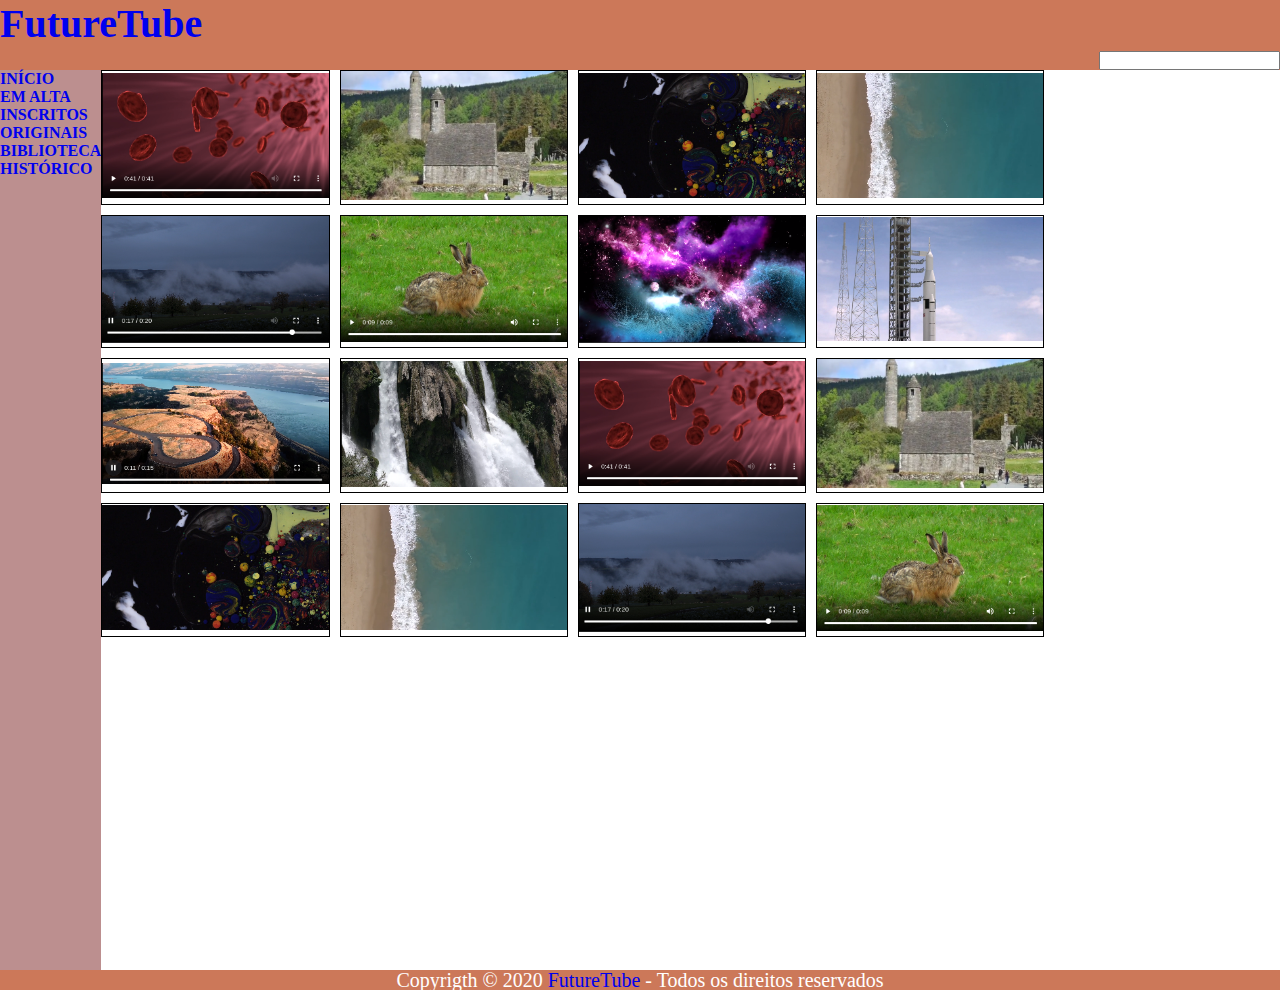
<file: docs/index.html>
<!DOCTYPE html>
<html lang="en">

<head>
    <meta charset="UTF-8">
    <meta name="viewport" content="width=device-width, initial-scale=1.0">
    <meta http-equiv="X-UA-Compatible" content="ie=edge">
    <link rel="stylesheet" type="text/css" href="futuretube.css">
    <script data-ad-client="ca-pub-3808193959835271" async src="https://pagead2.googlesyndication.com/pagead/js/adsbygoogle.js"></script>
    <title>FutureTube - iMartiniano</title>
</head>

<body>
    <header>
        <a href="index.html">
            <h1>FutureTube</h1>
        </a>
        <div class="busca">
            <input type="text" name="name"><br>
        </div>
    </header>
    <main>
        <aside>
            <div>
                <a href="#">
                    <h4>INÍCIO</h4>
                </a>
                <a href="#">
                    <h4>EM ALTA</h4>
                </a>
                <a href="#">
                    <h4>INSCRITOS</h4>
                </a>
                <a href="#">
                    <h4>ORIGINAIS</h4>
                </a>
                <a href="#">
                    <h4>BIBLIOTECA</h4>
                </a>
                <a href="#">
                    <h4>HISTÓRICO</h4>
                </a>
            </div>
        </aside>

        <section>
            <div class="container">
                <div class="item" id="item1"><a href="video1.html"><img src="./imagens/img1.png" alt=""></a></div>
                <div class="item" id="item2"><a href="video2.html"><img src="./imagens/img2.png" alt=""></a></div>
                <div class="item" id="item3"><a href="video3.html"><img src="./imagens/img3.png" alt=""></a></div>
                <div class="item" id="item4"><a href=""><img src="./imagens/img4.png" alt=""></a></div>
                <div class="item" id="item5"><a href=""><img src="./imagens/img5.png" alt=""></a></div>
                <div class="item" id="item6"><a href=""><img src="./imagens/img6.png" alt=""></a></div>
                <div class="item" id="item7"><a href=""><img src="./imagens/img7.png" alt=""></a></div>
                <div class="item" id="item8"><a href=""><img src="./imagens/img8.png" alt=""></a></div>
                <div class="item" id="item9"><a href=""><img src="./imagens/img9.png" alt=""></a></div>
                <div class="item" id="item10"><a href=""><img src="./imagens/img10.png" alt=""></a></div>
                <div class="item" id="item11"><a href=""><img src="./imagens/img1.png" alt=""></a></div>
                <div class="item" id="item12"><a href=""><img src="./imagens/img2.png" alt=""></a></div>
                <div class="item" id="item13"><a href=""><img src="./imagens/img3.png" alt=""></a></div>
                <div class="item" id="item14"><a href=""><img src="./imagens/img4.png" alt=""></a></div>
                <div class="item" id="item15"><a href=""><img src="./imagens/img5.png" alt=""></a></div>
                <div class="item" id="item16"><a href=""><img src="./imagens/img6.png" alt=""></a></div>
            </div>
        </section>

        
    </main>
    <footer>
        <p>
            Copyrigth &copy; 2020 <a href="#">FutureTube</a> - Todos os direitos reservados
            <p>
    </footer>
</body>

</html>
</file>
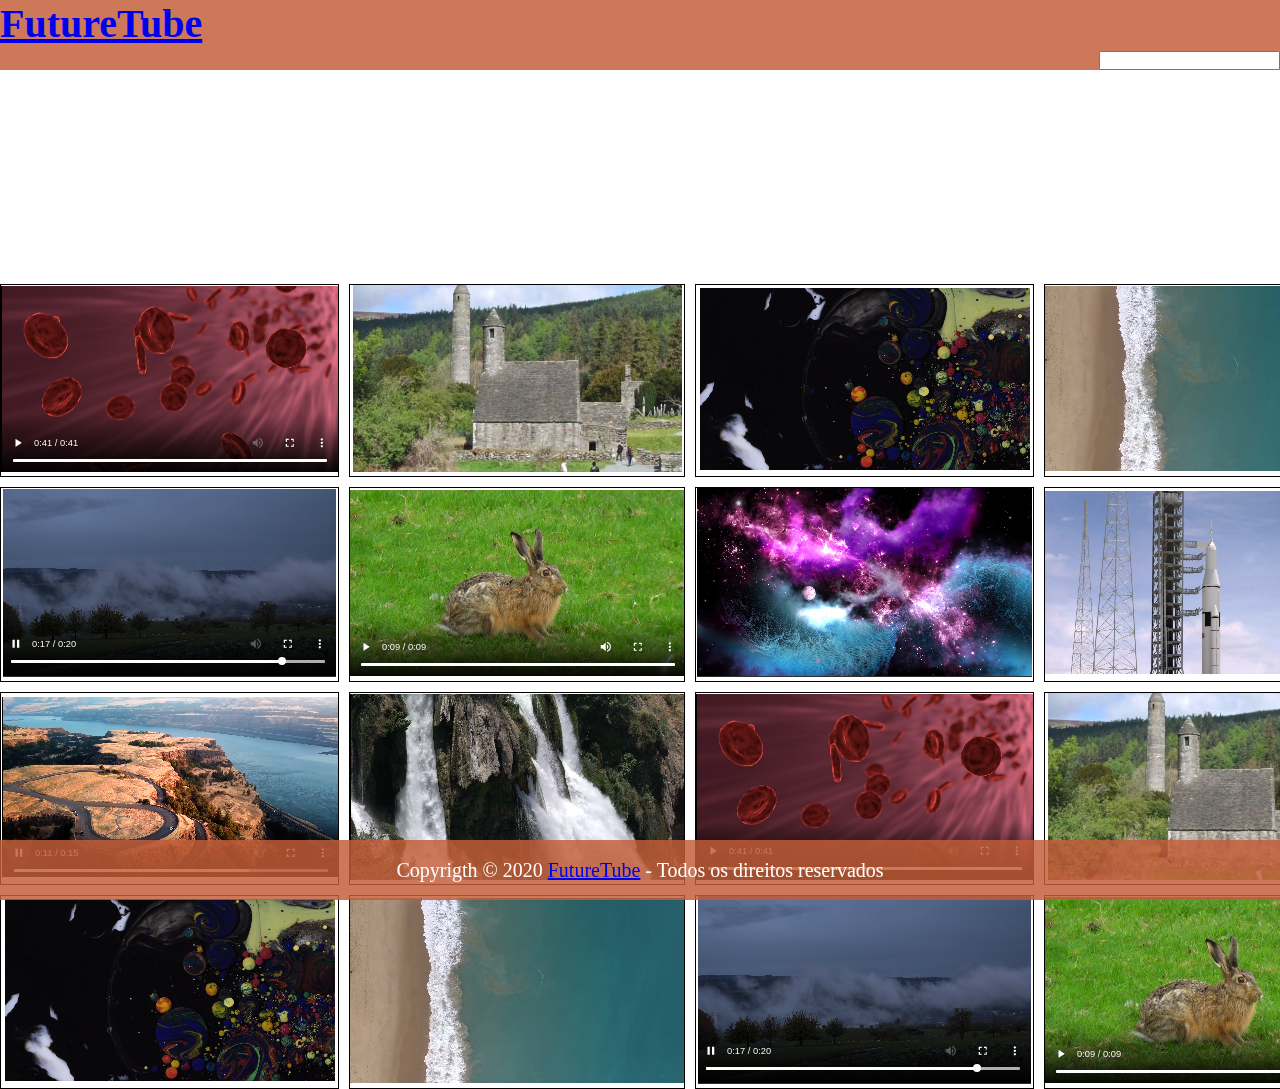
<file: futuretube.html>
<!DOCTYPE html>
<html lang="en">

<head>
    <meta charset="UTF-8">
    <meta name="viewport" content="width=device-width, initial-scale=1.0">
    <meta http-equiv="X-UA-Compatible" content="ie=edge">
    <link rel="stylesheet" type="text/css" href="futuretube.css">
    <title>FutureTube</title>
</head>

<body>
    <header>
        <a href="futuretube.html"><h1>FutureTube</h1></a>
        <div class="busca">
            <input type="text" name="name"><br>
        </div>
    </header>
    
    <main>
        <section>
            <article>
                <div class="container">
                    <div class="item" id="item1"><a href="video1.html"><img src="./imagens/img1.png" alt=""></a></div>
                    <div class="item" id="item2"><a href="video2.html"><img src="./imagens/img2.png" alt=""></a></div>
                    <div class="item" id="item3"><a href="video3.html"><img src="./imagens/img3.png" alt=""></a></div>
                    <div class="item" id="item4"><a href=""><img src="./imagens/img4.png" alt=""></a></div>
                    <div class="item" id="item5"><a href=""><img src="./imagens/img5.png" alt=""></a></div>
                    <div class="item" id="item6"><a href=""><img src="./imagens/img6.png" alt=""></a></div>
                    <div class="item" id="item7"><a href=""><img src="./imagens/img7.png" alt=""></a></div>
                    <div class="item" id="item8"><a href=""><img src="./imagens/img8.png" alt=""></a></div>
                    <div class="item" id="item9"><a href=""><img src="./imagens/img9.png" alt=""></a></div>
                    <div class="item" id="item10"><a href=""><img src="./imagens/img10.png" alt=""></a></div>
                    <div class="item" id="item11"><a href=""><img src="./imagens/img1.png" alt=""></a></div>
                    <div class="item" id="item12"><a href=""><img src="./imagens/img2.png" alt=""></a></div>
                    <div class="item" id="item13"><a href=""><img src="./imagens/img3.png" alt=""></a></div>
                    <div class="item" id="item14"><a href=""><img src="./imagens/img4.png" alt=""></a></div>
                    <div class="item" id="item15"><a href=""><img src="./imagens/img5.png" alt=""></a></div>
                    <div class="item" id="item16"><a href=""><img src="./imagens/img6.png" alt=""></a></div>
                </div>
            </article>
        </section>
    </main>
    <footer>
        <p>
            Copyrigth &copy; 2020 <a href="#">FutureTube</a> - Todos os direitos reservados
        <p>
    </footer>
</body>

</html>
</file>
<file: docs/futuretube.css>
* {
    margin: 0;
    padding: 0;
}
html {
    height: 100vh;
    width: 100vw;
}
body {
    height: 100vh;
    width: 100vw;
}
header {
    width: 100%;    
    text-align:left;
    font-size: 20px;
    color: white;
    background-color:rgba(194, 93, 56, 0.836);
}
.busca{
    text-align:right;    
}
footer {
    width: 100%;
  
    bottom: 0;
    text-align: center;
    font-size: 20px;
    color: white;
    background-color: rgba(194, 93, 56, 0.836);
}
u {
    cursor: pointer;
}
p {
    max-height: 2.0em;
    line-height: 1.0em;
}
a:link
{
    text-decoration:none;
}
main {
 
    position: relative;
    width: 100vw;
    height: 100vh;
    display: flex;    
}   
main aside{
     
    background-color: rosybrown;
    height: 100%;
    left: 0;
}
.container{
    box-sizing: border-box;     
    width: 80%;
    display: grid;
    grid-template-rows: 1fr 1fr 1fr 1f;
    grid-template-columns: 1fr 1fr 1fr 1fr ;
    gap: 10px;       
}
.item{
   
    border: 1px solid black;
    display: grid;
    align-items: center;
    justify-content: center;
}
#item1 {
 
    grid-row: 1/2 ;
    grid-column: 1/2;
}
#item2 {
    
    grid-row: 1/2 ;
    grid-column: 2/3;
}
#item3 {
   
    grid-row: 1/2 ;
    grid-column: 3/4;
}
#item4 {
   
    grid-row: 1/2 ;
    grid-column: 4/5;
}
#item5 {
  
    grid-row: 2/3 ;
    grid-column: 1/2;
}
#item6 {
 
    grid-row: 2/3 ;
    grid-column: 2/3;
}
#item7 {
    
    grid-row: 2/3 ;
    grid-column: 3/4;
}
#item8 {
   
    grid-row: 2/3 ;
    grid-column: 4/5 ;
}
#item9 {
    grid-row: 3/4 ;
    grid-column: 1 /2;
}
#item10 {
    grid-row: 3/4 ;
    grid-column: 2/3;
}
#item11 {
    grid-row: 3/4;
    grid-column: 3/4;
}
#item12 {
  
    grid-row: 3/4 ;
    grid-column: 4/5;
}
#item13 {
   
    grid-row: 4/5 ;
    grid-column: 1/2 ;
}
#item14 {
    grid-row: 4/5 ;
    grid-column: 2 /3;
}
#item15 {
    grid-row: 4/5 ;
    grid-column: 3/4;
}
#item16 {
    grid-row: 4/5;
    grid-column: 4/5;
}
img {
    max-width: 100%;
}
</file>
<file: futuretube.css>
* {
    margin: 0;
    padding: 0;
}

html {
    height: 100vh;
    width: 100vw;
}

body {
    height: 100%;
    width: 100%;
}

header {
    width: 100%;
    margin-bottom: 5%;
    
    text-align:left;
    font-size: 20px;
    color: white;
    background-color:rgba(194, 93, 56, 0.836);
}
.busca{
    text-align:right;
    
}

footer {
    width: 100%;
    position: fixed;
    bottom: 0;
    text-align: center;
    font-size: 20px;
    color: white;
    background-color: rgba(194, 93, 56, 0.836);
}
footer p{
    margin: 20px;
}

u {
    cursor: pointer;
}

p {
    max-height: 2.0em;
    line-height: 1.0em;
}

main {
 
    position: relative;
    width: 100%;
    height: 100%;
    display: flex;
    align-items: stretch;
    justify-content: stretch;
}

section {
    
    display: flex;
    flex-direction: column;
    align-self: stretch;
    flex-grow: 1;
}

article {
    height: 100%;
    flex-grow: 1;
    display: flex;
    flex-direction: column;
    align-items: center;
    justify-content: center;
    
}


.container{
    
    width: 100vw;
    height: 600px;
    display: grid;
    grid-template-rows: 1fr 1fr 1fr 1fr 1fr 1fr 1fr 1fr;
    grid-template-columns: 1fr 1fr 1fr 1fr 1fr 1fr 1fr 1fr;
    gap: 10px;
    
    
       
}
.item{
    border: 1px solid black;
    display: grid;
    align-items: center;
    justify-content: center;
}
#item1 {
 
    grid-row: 1/2 ;
    grid-column: 1/2;
}
#item2 {
    
    grid-row: 1/2 ;
    grid-column: 2/3;
}
#item3 {
   
    grid-row: 1/2 ;
    grid-column: 3/4;
}
#item4 {
   
    grid-row: 1/2 ;
    grid-column: 4/5;
}
#item5 {
  
    grid-row: 2/3 ;
    grid-column: 1/2;
}
#item6 {
 
    grid-row: 2/3 ;
    grid-column: 2/3;
}
#item7 {
    
    grid-row: 2/3 ;
    grid-column: 3/4;
}
#item8 {
   
    grid-row: 2/3 ;
    grid-column: 4/5 ;
}
#item9 {
    grid-row: 3/4 ;
    grid-column: 1 /2;
}
#item10 {
    grid-row: 3/4 ;
    grid-column: 2/3;
}
#item11 {
    grid-row: 3/4;
    grid-column: 3/4;
}
#item12 {
  
    grid-row: 3/4 ;
    grid-column: 4/5;
}
#item13 {
   
    grid-row: 4/5 ;
    grid-column: 1/2 ;
}
#item14 {
    grid-row: 4/5 ;
    grid-column: 2 /3;
}
#item15 {
    grid-row: 4/5 ;
    grid-column: 3/4;
}
#item16 {
    grid-row: 4/5;
    grid-column: 4/5;
}
</file>
